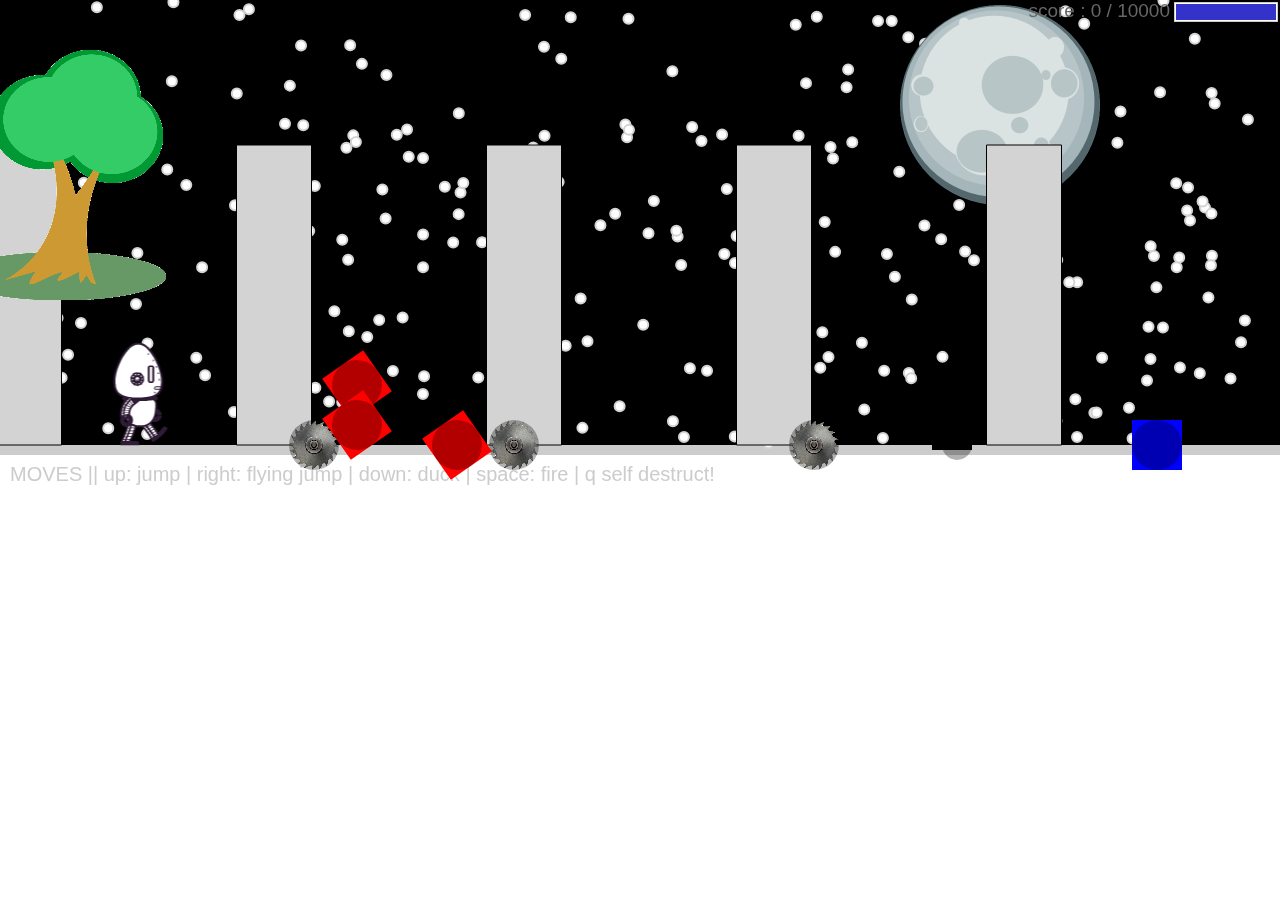
<file: projects/runtime/index.html>
<!DOCTYPE html>
<html>
  <head>
    <meta charset="utf-8" />

    <title>Operation Spark || Runtime!</title>
    <meta name="description" content="Operation Spark Motion Poem" />
    <meta name="author" content="operationspark.org" />
    <meta name="viewport" content="width=device-width, initial-scale=1.0" />

    <link href="css/bootstrap.min.css" rel="stylesheet" media="screen" />
    <link href="css/style.css" rel="stylesheet" />

    <!-- all core CreateJS and 3rd party libraries are listed here: -->
    <script src="bower_components/lodash/lodash.min.js"></script>
    <script src="bower_components/bluebird/js/browser/bluebird.min.js"></script>
    <script src="js/lib/proton-1.0.0.min.js"></script>
    <script src="bower_components/easeljs/lib/easeljs-0.8.2.min.js"></script>
    <script src="bower_components/PreloadJS/lib/preloadjs-0.6.2.min.js"></script>
    <script src="bower_components/TweenJS/lib/tweenjs.min.js"></script>
    <script src="bower_components/SoundJS/lib/soundjs-0.6.2.min.js"></script>
    <script src="bower_components/opspark-draw/draw.js"></script>
    <script src="bower_components/racket/racket.js"></script>

    <!-- our app javascript code -->
    <script src="js/util/load.js"></script>
    <script src="js/util/spin.min.js"></script>
    <script src="js/util/point.js"></script>
    <script src="js/spritesheet.js"></script>
    <script src="js/world/rules.js"></script>
    <script src="js/particle/particleManager.js"></script>
    <script src="js/orb/orbManager.js"></script>
    <script src="js/projectile/projectileManager.js"></script>
    <script src="js/view/pacifier.js"></script>
    <script src="js/view/background.js"></script>
    <script src="js/view/ground.js"></script>
    <script src="js/view/hud.js"></script>
    <script src="js/player/halle.js"></script>
    <script src="js/player/playerManager.js"></script>
    <script src="js/opspark.js"></script>
    <script src="js/game.js"></script>
    <script src="js/init.js"></script>
    <script src="js/levelData.js"></script>
    <script src="js/runLevels.js"></script>

    <!--Load Additional Scripts Here-->
  </head>
  <body>
    <div id="main">
      <canvas id="canvas" width="500" height="500"></canvas>
    </div>
    <script id="index">
      (function () {
        "use strict";
        background(window);
        makeLevelData(window);
        runLevels(window);
        init(window);
      })();
    </script>
  </body>
</html>
</file>
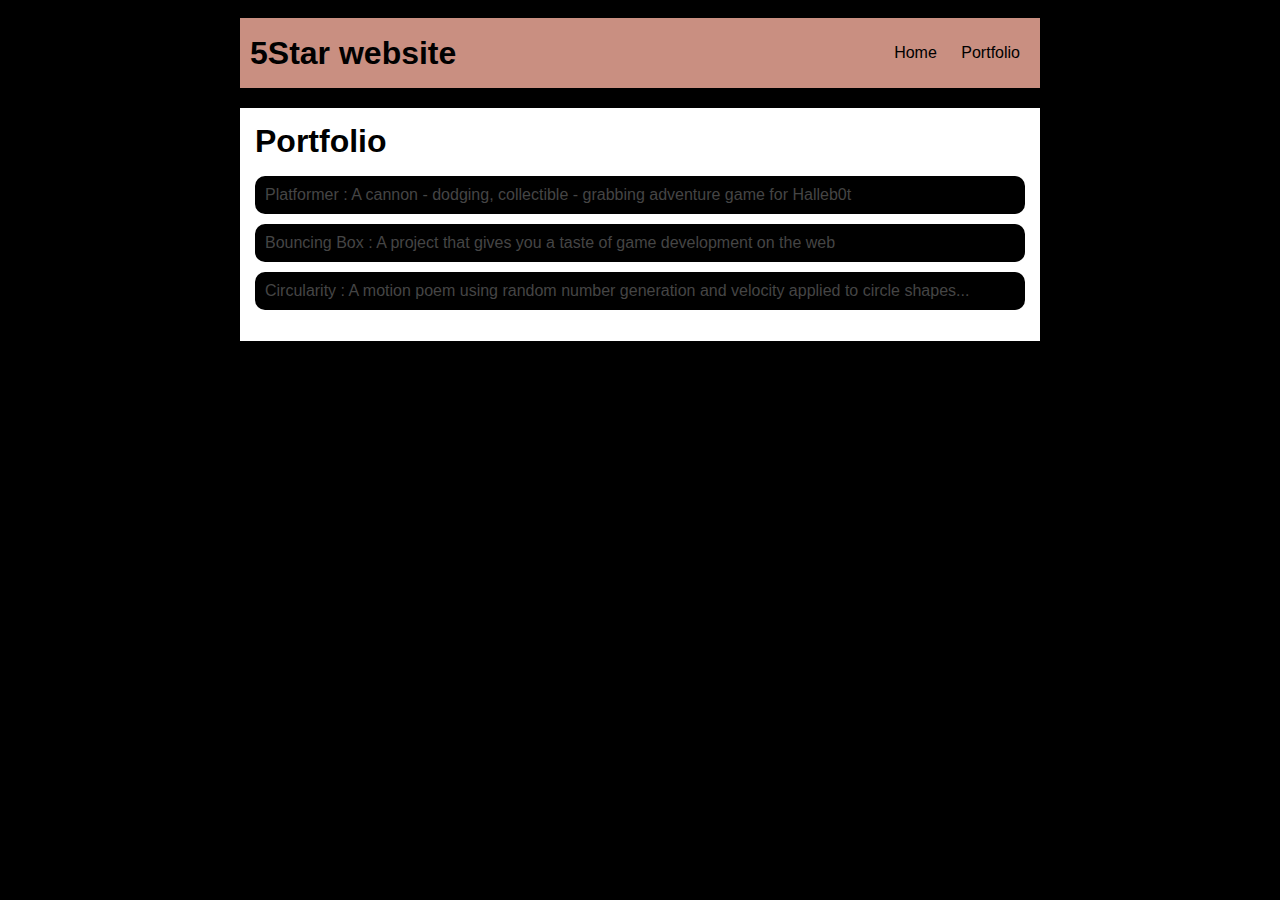
<file: portfolio.html>
<!DOCTYPE HTML>
<html>
    <head>
    <title>5Star</title>
        <link rel="stylesheet" href="style.css">
    </head>


    <body>
      <div id="all-contents">
        <nav>
            <h1>5Star website </h1>
            <ul id="nav-ul">
               <li class="nav-li">
               <a class="nav-a" href="index.html">Home</a>
             </li>
             <li class="nav-li">
               <a class="nav-a" href="portfolio.html">Portfolio</a>
             </li>
         </ul>
     </nav>
     <main>
        <div class="content">
            <h1> Portfolio </h1>
            <ul id="portfolio" >


                <li><a href="projects/platformer/">Platformer : A cannon - dodging, collectible - grabbing adventure game for Halleb0t</a></li>
                <li><a href="projects/bouncing-box/">Bouncing Box : A project that gives you a taste of game development on the web </a></li>
                <li><a href="projects/circularity/">Circularity : A motion poem using random number generation and velocity applied to circle shapes...</a></li>
            </ul>
        </div>
     </main>
      </div>
    </body>
</html>
</file>
<file: projects/runtime/css/style.css>
body, html {
    width: 100%;
    height: 100%;
    margin: 0;
    padding: 0;
    overflow: hidden;
    -moz-user-select: none;
    -webkit-user-select: none;
    -ms-user-select: none;
}
canvas {
    -moz-user-select: none;
    -webkit-user-select: none;
    -ms-user-select: none;
    position:absolute;
}
</file>
<file: style.css>
/* portfolio styles */
.content h1 {
    color: black;
}


#portfolio {
    list-style-type: none;
    padding-left: 0;
}


#portfolio li {
    background: rgb(0, 0, 0);
    padding: 10px;
    border-radius: 10px;
    margin-bottom: 10px;
}


#portfolio li:hover {
    background: rgb(248, 246, 246);
}


#portfolio a {
    text-decoration: none;
    color: #454545;
}
body {
    background: rgb(0, 0, 0);
    color: rgb(45, 45, 45);
    padding: 10px;
    font-family: arial;
}
#all-contents {
  max-width: 800px;
    margin: auto;
}

/* navigation menu */
nav {
    background: rgb(201, 143, 129);
   margin: 0 auto;
   margin-bottom: 20px;


    display: flex;
    padding: 10px;
}
h1 {
    display: flex;
    align-items: center;
    color: rgb(0, 0, 0);
    flex: 1;
    margin: 0;
}
#nav-ul {
    list-style-image: none;
}
.nav-li {
    display: inline-block;
    padding: 0 10px;
}
a {
    text-decoration: none;
    color: rgb(0, 0, 0);
}

/* main container area beneath menu */
main {
    background: rgb(255, 255, 255);
    display: flex;
}
.sidebar {
    margin-right: 25px;
    padding: 10px;
}
.sidebar-img {
    width: 200px;
}
.content {
    flex: 1;
    padding: 15px;
}

/* portfolio styles */
#interests {
    border: 4px silver ridge;
    padding: 8px;
}
h2, h3 {
    margin: 0px;
}
</file>
